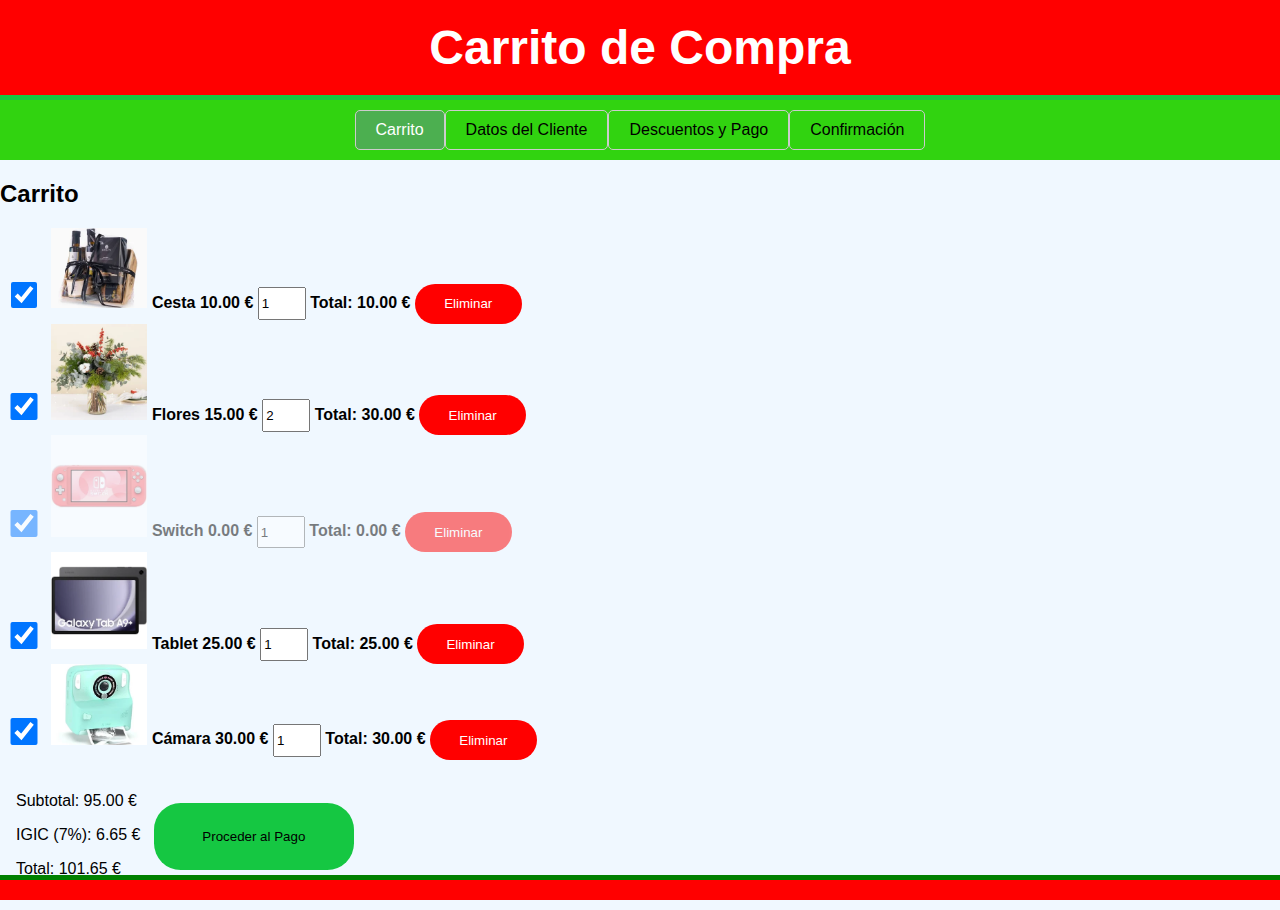
<file: DOR_Navidad/index.html>
<!DOCTYPE html>
<html lang="es">
<head>
    <meta charset="UTF-8">
    <meta name="viewport" content="width=device-width, initial-scale=1.0">
    <title>Inicio</title>
    <link rel="stylesheet" href="./assets/css/styles.css">
</head>
<body>
    <header>
        <h1>Carrito de Compra</h1>
    </header>
    <nav>
        <ul id="navigation-steps">
            <li data-step="cart" class="active">Carrito</li>
            <li data-step="customer-data">Datos del Cliente</li>
            <li data-step="payment-data">Descuentos y Pago</li>
            <li data-step="confirmation">Confirmación</li>
        </ul>
    </nav>
    <main>
        <section id="cart">
            <h2>Carrito</h2>
            <div id="cart-items">
                <!-- Elementos del carrito -->
            </div>
            <div id="summary">
                <div id="cart-summary">
                    <p>Subtotal: <span id="subtotal">0.00</span> €</p>
                    <p>IGIC (7%): <span id="igic">0.00</span> €</p>
                    <p>Total: <span id="total">0.00</span> €</p>
                </div>
                <button id="checkout-button" disabled>Proceder al Pago</button>
            </div>
        </section>
        <section id="customer-data" style="display: none;">
            <h2>Datos del Cliente</h2>
            <form id="customer-form">
                <fieldset>
                    <legend>Datos Personales</legend>
                    <label for="name">Nombre:</label>
                    <input type="text" id="name" name="name" required>
                    <label for="surname">Apellidos:</label>
                    <input type="text" id="surname" name="surname" required>
                </fieldset>
                <fieldset>
                    <legend>Datos de Envío</legend>
                    <label for="address">Dirección:</label>
                    <input type="text" id="address" name="address" required>
                    <label for="city">Ciudad:</label>
                    <input type="text" id="city" name="city" required>
                    <label for="postal-code">Código Postal:</label>
                    <input type="text" id="postal-code" name="postal-code" required>
                    <label for="zone">Zona de Envío:</label>
                    <select id="zone" name="zone" required>
                        <option value="">Selecciona una opción</option>
                        <option value="zone1">Zona 1</option>
                        <option value="zone2">Zona 2</option>
                        <option value="zone3">Zona 3 (No servida)</option>
                    </select>
                    <div id="shipping-methods">
                        <!-- Métodos de envío se cargarán dinámicamente -->
                    </div>
                </fieldset>
                <fieldset>
                    <legend>Datos de Facturación</legend>
                    <label for="billing-same">Usar la misma dirección de envío:</label>
                    <input type="checkbox" id="billing-same" name="billing-same">
                    <div id="billing-fields">
                        <label for="billing-address">Dirección:</label>
                        <input type="text" id="billing-address" name="billing-address">
                        <label for="billing-city">Ciudad:</label>
                        <input type="text" id="billing-city" name="billing-city">
                        <label for="billing-postal-code">Código Postal:</label>
                        <input type="text" id="billing-postal-code" name="billing-postal-code">
                    </div>
                </fieldset>
                <fieldset>
                    <legend>Datos de Contacto</legend>
                    <label for="email">Correo Electrónico:</label>
                    <input type="email" id="email" name="email" required>
                    <label for="phone">Teléfono:</label>
                    <input type="tel" id="phone" name="phone" required>
                </fieldset>
                <button type="submit">Continuar</button>
            </form>
            <button id="back-to-cart">Volver al Carrito</button>
        </section>
        <section id="payment-data" style="display: none;">
            <h2>Descuentos y Sistemas de Pago</h2>
            <form id="payment-form">
                <fieldset>
                    <legend>Código de Descuento</legend>
                    <label for="discount-code">Código de Descuento:</label>
                    <input type="text" id="discount-code" name="discount-code">
                    <button type="button" id="apply-discount">Aplicar</button>
                    <p id="discount-message"></p>
                </fieldset>
                <fieldset>
                    <legend>Método de Pago</legend>
                    <label>
                        <input type="radio" name="payment-method" value="card" required> Tarjeta
                    </label>
                    <div id="card-details" style="display: none;">
                        <label for="card-name">Nombre en la Tarjeta:</label>
                        <input type="text" id="card-name" name="card-name">
                        <label for="card-number">Número de la Tarjeta:</label>
                        <input type="text" id="card-number" name="card-number">
                        <label for="card-expiry">Fecha de Caducidad:</label>
                        <input type="text" id="card-expiry" name="card-expiry" placeholder="MM/AA">
                        <label for="card-cvc">CVC:</label>
                        <input type="text" id="card-cvc" name="card-cvc">
                    </div>
                    <label>
                        <input type="radio" name="payment-method" value="paypal" required> PayPal
                    </label>
                    <div id="paypal-details" style="display: none;">
                        <label for="paypal-email">Correo Electrónico:</label>
                        <input type="email" id="paypal-email" name="paypal-email">
                    </div>
                    <label>
                        <input type="radio" name="payment-method" value="bank-transfer" required> Transferencia Bancaria
                    </label>
                    <div id="bank-transfer-details" style="display: none;">
                        <label for="bank-receipt">Subir Justificante (PDF):</label>
                        <input type="file" id="bank-receipt" name="bank-receipt" accept="application/pdf">
                    </div>
                </fieldset>
                <p>Total a Pagar: <span id="payment-total">0.00</span> €</p>
                <button type="submit">Confirmar Pago</button>
            </form>
            <button id="back-to-customer-data">Volver a Datos del Cliente</button>
        </section>
        <section id="confirmation" style="display: none;">
            <h2>Confirmación del Pedido</h2>
            <p>Gracias por tu compra. A continuación, se muestra un resumen de tu pedido:</p>
            <div id="order-summary">
                <!-- Resumen del pedido se cargará dinámicamente -->
            </div>
            <button id="finish-button">Finalizar</button>
        </section>
    </main>
    <footer>
        <!-- Pie de página -->
    </footer>
    <script src="./assets/scripts/cart.js"></script>
</body>
</html>
</file>
<file: DOR_Navidad/assets/css/styles.css>
body {
    background-color: #f0f8ff;
    font-family: 'Arial', sans-serif;
    background-image: url('https://example.com/path/to/christmas-background.jpg');
    background-size: cover;
    background-attachment: fixed;
    margin: 0;
    padding: 0;
}

header {
    text-align: center;
    padding: 20px;
    background-color: #ff0000;
    color: white;
    border-bottom: 5px solid #15c742;
}

h1 {
    font-size: 3em;
    margin: 0;
}

nav {
    display: flex;
    justify-content: center;
    align-items: center;
    height: 60px;
    /* Ajusta la altura según sea necesario */
    background-color: #31d310;
    /* Color navideño verde */
}

.navbar {
    list-style-type: none;
    margin: 0;
    padding: 0;
    display: flex;
}

.navbar li {
    margin: 0 10px;
}

.navbar li a,
.dropbtn {
    display: inline-block;
    color: white;
    text-align: center;
    padding: 14px 16px;
    text-decoration: none;
}

.navbar li a:hover,
.dropdown:hover .dropbtn {
    background-color: #16c916;
    /* Color más oscuro para el hover */
}

.dropdown {
    display: inline-block;
}

.dropdown-content {
    display: none;
    position: absolute;
    background-color: greenyellow;
    /* Fondo blanco para mejor visibilidad */
    color: #000000;
    /* Color negro para el texto */
    min-width: 160px;
    box-shadow: 0px 8px 16px 0px rgba(0, 0, 0, 0.2);
    z-index: 1;
}

.dropdown-content a {
    color: #000000;
    /* Color negro para el texto */
    padding: 12px 16px;
    text-decoration: none;
    display: block;
    text-align: left;
}

.dropdown-content a:hover {
    background-color: #f1f1f1;
}

.dropdown:hover .dropdown-content {
    display: block;
}

footer {
    text-align: center;
    padding: 10px;
    background-color: #ff0000;
    color: white;
    border-top: 5px solid #008000;
    position: fixed;
    width: 100%;
    bottom: 0;
}

.cart-item img {
    width: 6em;
}

.cart-item {
    font-weight: bolder;
}

.cart-item input {
    width: 3em;
    height: 2em;
}

.cart-item.out-of-stock {
    opacity: 0.5;
    pointer-events: none;
}

#checkout-button {
    width: 15em;
    margin-top: 2em;
    margin-left: 1em;
    height: 5em;
    border: none;
    border-radius: 2em;
    background-color: #15c742;
}

#checkout-button:hover {
    background-color: #12a63f;
    /* Cambia el color de fondo al hacer hover */
    color: white;
    /* Cambia el color del texto al hacer hover */
    cursor: pointer;
    /* Cambia el cursor al hacer hover */
}

#navigation-steps {
    display: flex;
    justify-content: space-around;
    list-style: none;
    padding: 0;
    margin: 20px 0;
}

#navigation-steps li {
    padding: 10px 20px;
    border: 1px solid #ccc;
    border-radius: 5px;
    cursor: pointer;
}

#navigation-steps li.active {
    background-color: #4CAF50;
    color: white;
}

#navigation-steps li.completed {
    background-color: #ccc;
    color: #333;
}

#cart-items button {
    background-color: red;
    color: white;
    border: none;
    width: 8em;
    height: 3em;
    border-radius: 2em;
}

#cart-items button:hover {
    background-color: darkred;
    color: white;
    cursor: pointer;
}

#summary {
    display: flex;
    margin: 1em;
}

#back-to-cart {
    background-color: grey;
    color: white;
    border: none;
    width: 8em;
    height: 3em;
    border-radius: 0.5em;
    margin-left: 1em;
    margin-top: 1em;
}

form#customer-form button {
    background-color: #15c742;
    color: white;
    border: none;
    width: 8em;
    border-radius: 0.5em;
    height: 3em;
    margin-top: 1em;
    margin-left: 1em;
}

#back-to-cart:hover {
    background-color: darkgrey;
    color: white;
    cursor: pointer;
}

form#customer-form {
    margin: 1em;
    padding: 1em;
    background-color: #f0f8ff;
    border: 1px solid #ccc;
    border-radius: 5px;
}

form#customer-form label {
    display: block;
    margin-bottom: 0.5em;
    font-weight: bold;
}

form#customer-form input[type="text"],
form#customer-form input[type="email"] {
    width: 95%;
    padding: 0.5em;
    border: 1px solid #ccc;
    border-radius: 3px;
    margin-bottom: 1em;
}

form#customer-form button[type="submit"] {
    background-color: #15c742;
    color: white;
    border: none;
    width: 8em;
    border-radius: 0.5em;
    height: 3em;
    margin-top: 1em;
    margin-left: 1em;
    cursor: pointer;
}

form#customer-form button[type="submit"]:hover {
    background-color: #12a63f;
}

form#payment-form {
    margin: 1em;
    padding: 1em;
    background-color: #f0f8ff;
    border: 1px solid #ccc;
    border-radius: 5px;
}

form#payment-form label {
    display: block;
    margin-bottom: 0.5em;
    font-weight: bold;
}

form#payment-form input[type="text"],
form#payment-form input[type="email"] {
    width: 95%;
    padding: 0.5em;
    border: 1px solid #ccc;
    border-radius: 3px;
    margin-bottom: 1em;
}

form#payment-form button[type="submit"] {
    background-color: #15c742;
    color: white;
    border: none;
    width: 8em;
    border-radius: 0.5em;
    height: 3em;
    margin-top: 1em;
    margin-left: 1em;
    cursor: pointer;
}

form#payment-form button[type="submit"]:hover {
    background-color: #12a63f;
}
#order-summary
{

    gap: 2em;
}
#order-summary img
{
    width: 10em;
}
#order-summary .cart-item.out-of-stock
{
    display: none;
}
</file>
